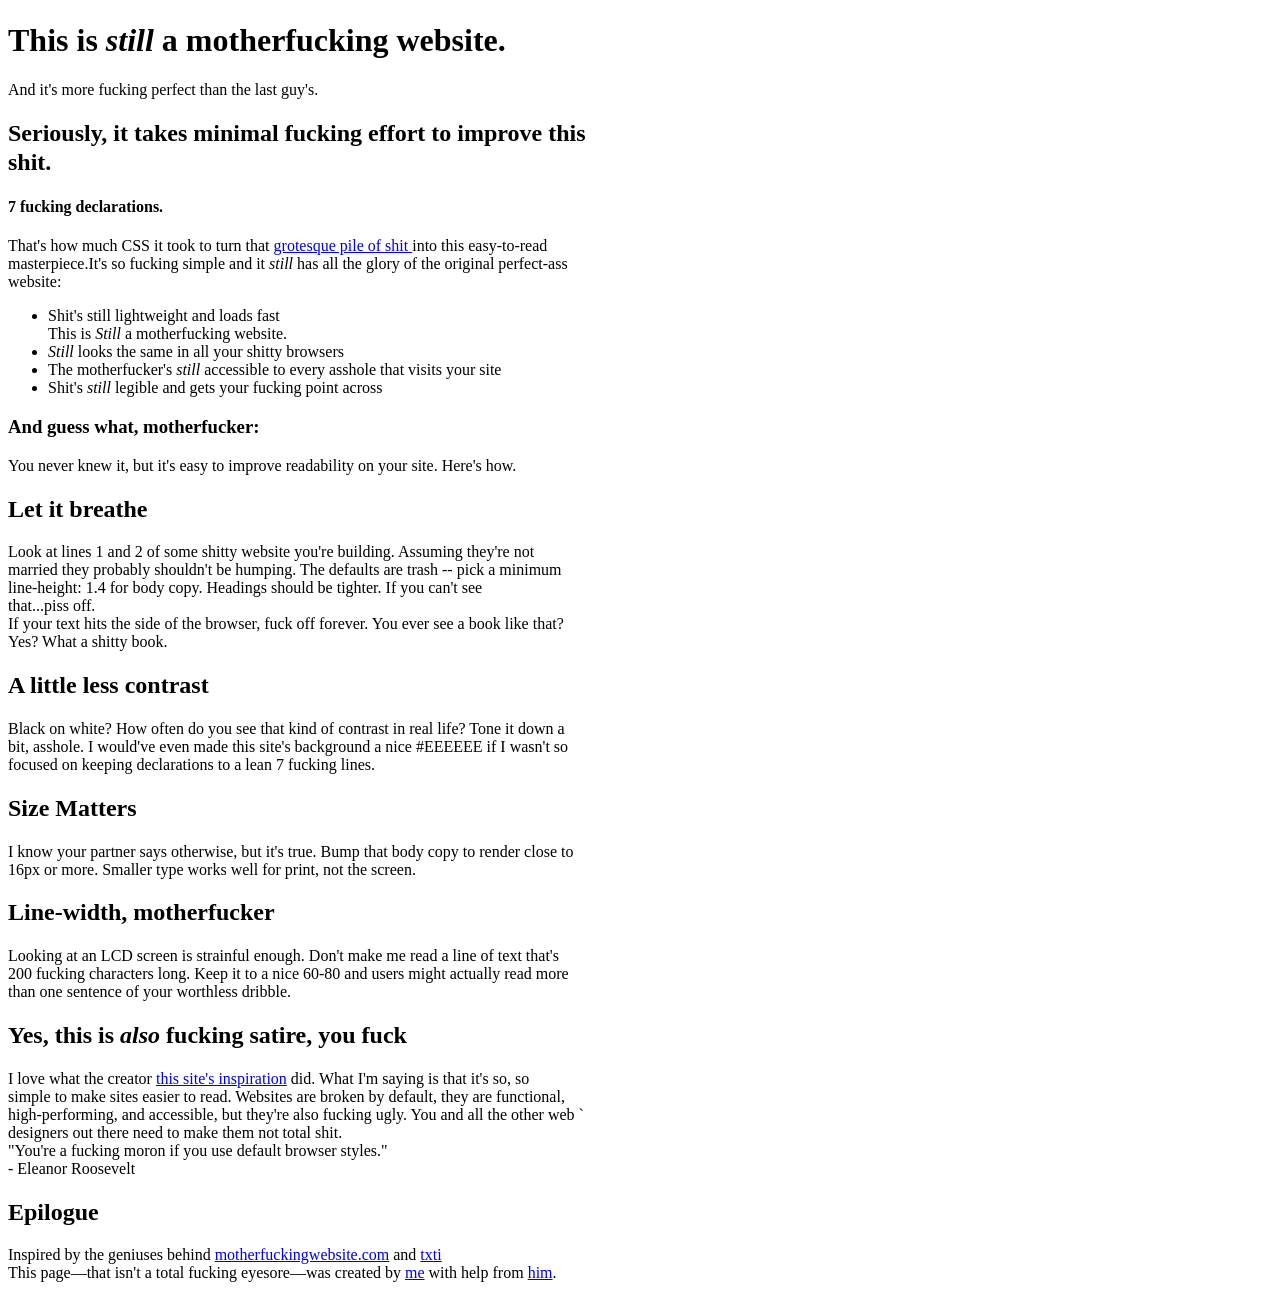
<file: Buoi 1/index.html>
<!DOCTYPE html>
<html lang="en">
<head>
    <meta charset="UTF-8">
    <meta name="viewport" content="width=device-width, initial-scale=1.0">
    <title>Better Website</title>

    <style>
        h1, h2 { line-height: 1.2; }
    </style>
</head>
<body>

    <h1>This is <em>still</em> a motherfucking website.</h1>


    <p>And it's more fucking perfect than the last guy's.</p>

    <h2>Seriously, it takes minimal fucking effort to improve this
    <br> shit.</h2>
</b>

    <h4>7 fucking declarations.</h4>

    <p>That's how much CSS it took to turn that
        <a target="_blank" href="https://motherfuckingwebsite.com/">grotesque pile of shit </a>into this easy-to-read 
        <br>masterpiece.It's so fucking simple and it <em>still</em> has all the glory of the original perfect-ass
         <br>website:</p>

    <ul>
        <li>Shit's still lightweight and loads fast</li>
        <l1>This is <em>Still</em> a motherfucking website.</l1>        
        <li><em>Still</em> looks the same in all your shitty browsers</li>
        <li>The motherfucker's <em>still</em> accessible to every asshole that visits your site</li>
        <li>Shit's <em>still</em> legible and gets your fucking point across</li>
    </ul>

    <h3>And guess what, motherfucker:</h3>
    <p>You never knew it, but it's easy to improve readability on your site. Here's how.</p>

    <h2>Let it breathe</h2>

    <p>Look at lines 1 and 2 of some shitty website you're building. Assuming they're not 
    <br> married they probably shouldn't be humping. The defaults are trash -- pick a minimum
    <br> line-height: 1.4 for body copy. Headings should be tighter. If you can't see
    <br> that...piss off.


    <br>If your text hits the side of the browser, fuck off forever. You ever see a book like that? 
    <br>Yes? What a shitty book.</p>

    <h2>A little less contrast</h2>

     <p>Black on white? How often do you see that kind of contrast in real life? Tone it down a
     <br>bit, asshole. I would've even made this site's background a nice #EEEEEE if I wasn't so 
     <br>focused on keeping declarations to a lean 7 fucking lines.</p>

    <h2>Size Matters</h2>

    <p>I know your partner says otherwise, but it's true. Bump that body copy to render close to
    <br>16px or more. Smaller type works well for print, not the screen.</p>

    <h2>Line-width, motherfucker</h2>

    <p>Looking at an LCD screen is strainful enough. Don't make me read a line of text that's
    <br>200 fucking characters long. Keep it to a nice 60-80 and users might actually read more
    <br>than one sentence of your worthless dribble.</p>

    <h2>Yes, this is <em>also</em> fucking satire, you fuck</h2>

    <p>I love what the creator 
        <a href="https://motherfuckingwebsite.com/  `">this site's inspiration</a>
         did. What I'm saying is that it's so, so 
    <br> simple to make sites easier to read. Websites are broken by default, they are functional, 
    <br>high-performing, and accessible, but they're also fucking ugly. You and all the other web `
    <br> designers out there need to make them not total shit.

               <br>"You're a fucking moron if you use default browser styles."
               <br> - Eleanor Roosevelt

    <h2>Epilogue</h2>

    </p>Inspired by the geniuses behind 
    <a href="https://motherfuckingwebsite.com/">motherfuckingwebsite.com</a> and
    <a href="https://txti.es/">txti</a>

    <br>This page—that isn't a total fucking eyesore—was created by 
    <a href="https://x.com/drew_mc"> me</a> with help from 
    <a href="https://x.com/gabehammersmith"> him</a>.

</body>
</html>
</file>
